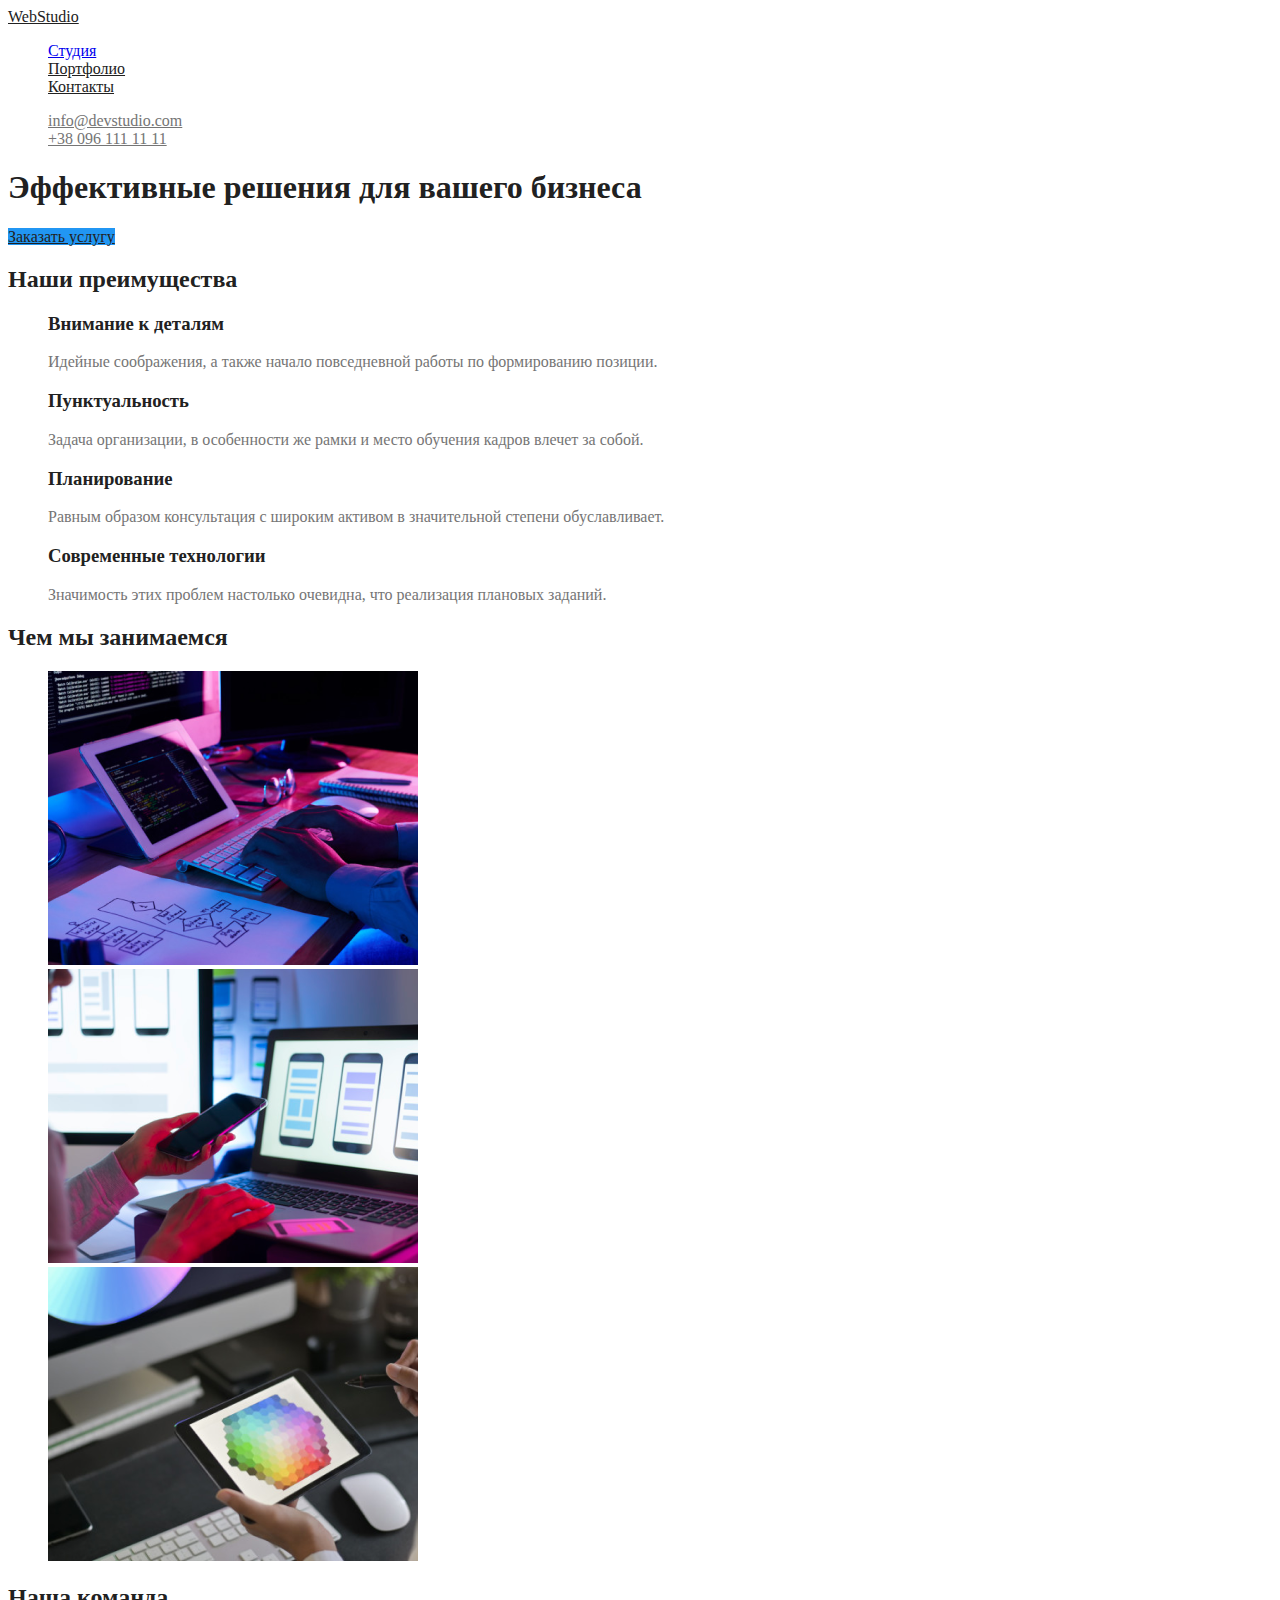
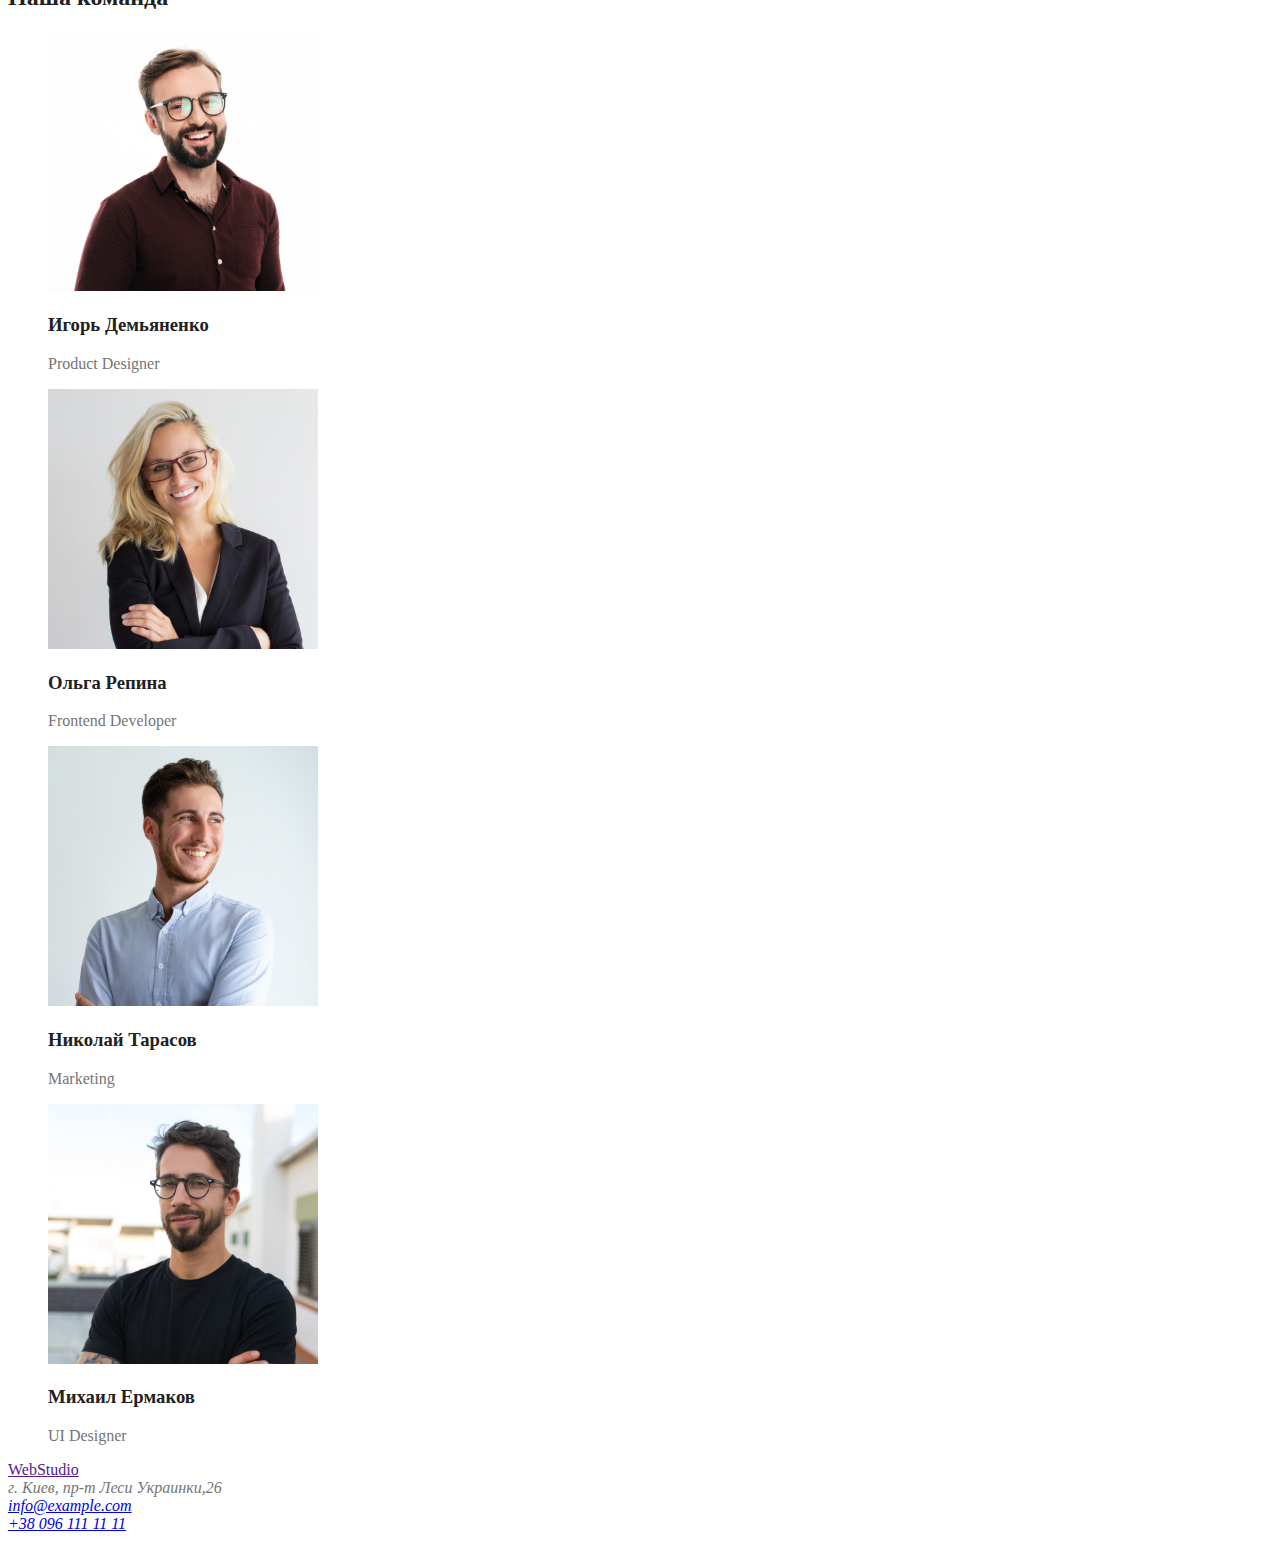
<file: index.html>
<!DOCTYPE html>
<html lang="en">
  <head>
    <link rel="stylesheet" href="./css/main.css" />
    <link rel="stylesheet" href="./css/style.css" />
    <meta charset="UTF-8" />
    <meta name="viewport" content="width=device-width, initial-scale=1.0" />
    <title>Document</title>
  </head>
  <body>
    <!-- Шапка сайта-->
    <header>
      <nav>
        <a href="" class="logo">WebStudio</a>
        <ul class="site-nav">
          <li><a href="./index.html" class="link-current">Студия</a></li>
          <li><a href="./portfolio.html" class="link">Портфолио</a></li>
          <li><a href="" class="link">Контакты</a></li>
        </ul>
      </nav>
      <ul class="auth-nav">
        <li>
          <a href="mailto:info@example.com" class="link">info@devstudio.com</a>
        </li>
        <li>
          <a href="tel:+380991111111" class="link">+38 096 111 11 11</a>
        </li>
      </ul>
    </header>
    <main>
      <!--Герой сайта-->
      <section class="hero-title">
        <h1>Эффективные решения для вашего бизнеса</h1>
        <a href="" class="button">Заказать услугу</a>
      </section>
      <!--Преимущества сайта-->
      <section class="section">
        <h2 class="section-title">Наши преимущества</h2>
        <!--Убрать потом этот заголовок!!!!!!!!!-->
        <ul>
          <li>
            <h3 class="section-title">Внимание к деталям</h3>
            <p>
              Идейные соображения, а также начало повседневной работы по
              формированию позиции.
            </p>
          </li>
          <li>
            <h3 class="section-title">Пунктуальность</h3>
            <p>
              Задача организации, в особенности же рамки и место обучения кадров
              влечет за собой.
            </p>
          </li>
          <li>
            <h3 class="section-title">Планирование</h3>
            <p>
              Равным образом консультация с широким активом в значительной
              степени обуславливает.
            </p>
          </li>
          <li>
            <h3 class="section-title">Современные технологии</h3>
            <p>
              Значимость этих проблем настолько очевидна, что реализация
              плановых заданий.
            </p>
          </li>
        </ul>
      </section>
      <!--Чем занимается сайт-->
      <section class="section">
        <h2 class="section-title">Чем мы занимаемся</h2>
        <ul>
          <li>
            <a href=""
              ><img
                src="./images/img2.png"
                alt="Человек за компьютером"
                width="370"
            /></a>
          </li>
          <li>
            <a href=""
              ><img
                src="./images/img1.png"
                alt="Человек держит в руке телефон"
                width="370"
            /></a>
          </li>
          <li>
            <a href=""
              ><img
                src="./images/img3.png"
                alt="Человек держит в руке планшет"
                width="370"
            /></a>
          </li>
        </ul>
      </section>

      <section class="section">
        <h2 class="section-title">Наша команда</h2>
        <ul>
          <li>
            <img
              src="./images/union1.jpg"
              alt="Игорь Демьяненко-конструктор продуктов"
              width="270"
            />
            <h3 class="section-title">Игорь Демьяненко</h3>
            <p>Product Designer</p>
          </li>
          <li>
            <img
              src="./images/union2.jpg"
              alt="Ольга Репина-фронтенд девелопер"
              width="270"
            />
            <h3 class="section-title">Ольга Репина</h3>
            <p>Frontend Developer</p>
          </li>
          <li>
            <img
              src="./images/union3.jpg"
              alt="Николай Тарасов-маркетолог"
              width="270"
            />
            <h3 class="section-title">Николай Тарасов</h3>
            <p>Marketing</p>
          </li>
          <li>
            <img
              src="./images/union4.jpg"
              alt="Михаил Ермаков-конструктор пользовательского интерфейса"
              width="270"
            />
            <h3 class="section-title">Михаил Ермаков</h3>
            <p>UI Designer</p>
          </li>
        </ul>
      </section>
    </main>

    <!--Подвал и контакты сайта-->
    <footer>
      <a href="">WebStudio</a>
      <address>
        г. Киев, пр-т Леси Украинки,26 <br />
        <a href="mailto:info@example.com ">info@example.com</a> <br />
        <a href="tel:+380991111111">+38 096 111 11 11</a>
      </address>
    </footer>
  </body>
</html>
</file>
<file: css/main.css>
:root {
  --primary-text-color: #757575;
  --title-text-color: #212121;
  --accent-color: #2196f3;
  --primary-bg-color: #ffffff;
}

body {
  background-color: var(--primary-bg-color);
  color: var(--primary-text-color);
}
.logo {
  color: var(--title-text-color);
}
ul {
  list-style: none;
}

/* site-nav навигация сайта */
.site-nav .link {
  color: #212121;
}
.site-nav .link:hover,
.site-nav .link:focus {
  color: var(--accent-color);
}
.auth-nav .link {
  color: var(--primary-text-color);
}
.auth-nav .link:hover,
.auth-nav .link:focus {
  color: var(--accent-color);
}
</file>
<file: css/style.css>
/* Hero */
    .hero-title{
        color: var(--title-text-color);
    }
    /* Section */
.section-title{
    color:var(--title-text-color) ;
}
/* Button */
.button{
    color:var(--primary--color);
    background-color:var(--accent-color);
}

/* цвет основого текста color: #212121/*
/* цвет вторичного текста color:  #757575/*

/* цвет белый color:  #ffffff/*
/* акцент color: #2196F3 /*
</file>
